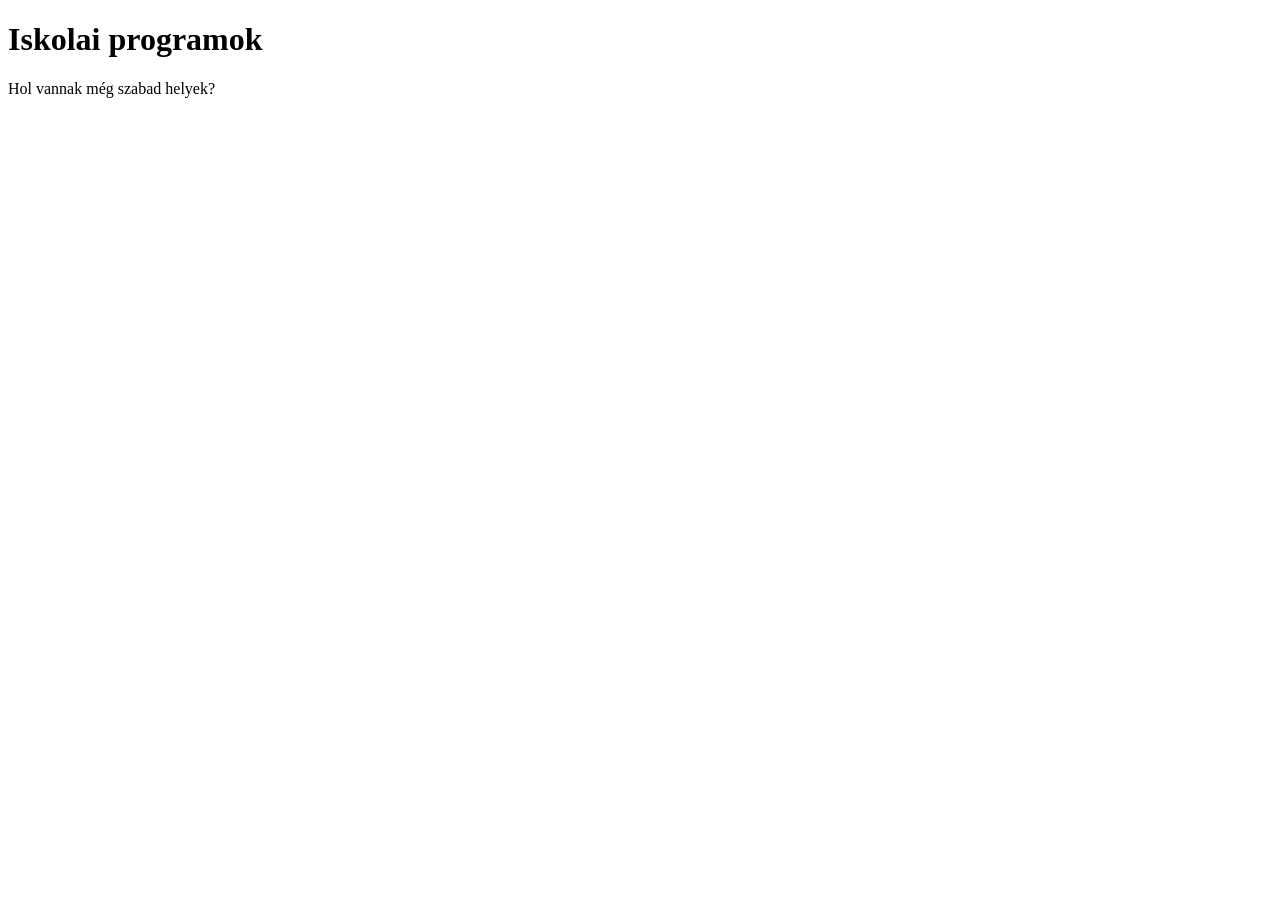
<file: index.html>
<!doctype html>
<html lang="en">
  <head>
    <meta charset="UTF-8" />
    <link rel="icon" type="image/svg+xml" href="/favicon.svg" />
    <meta name="viewport" content="width=device-width, initial-scale=1.0" />
    <title>programs_vite</title>
  </head>
  <body>
    
    <div class="container">
      <header onclick="onCategClick(event)"></header>

      
      <h1>Iskolai programok</h1>
      <div class="info">
        <p>Hol vannak még szabad helyek?</p>
        <i data-lucide="square-chevron-right" class="btn" onclick="availablePrograms()"></i>
      </div>
      
      <div class="programs"></div>
    <footer></footer>
    </div>

    
    <script type="module" src="/src/main.js"></script>
  </body>
</html>
</file>
